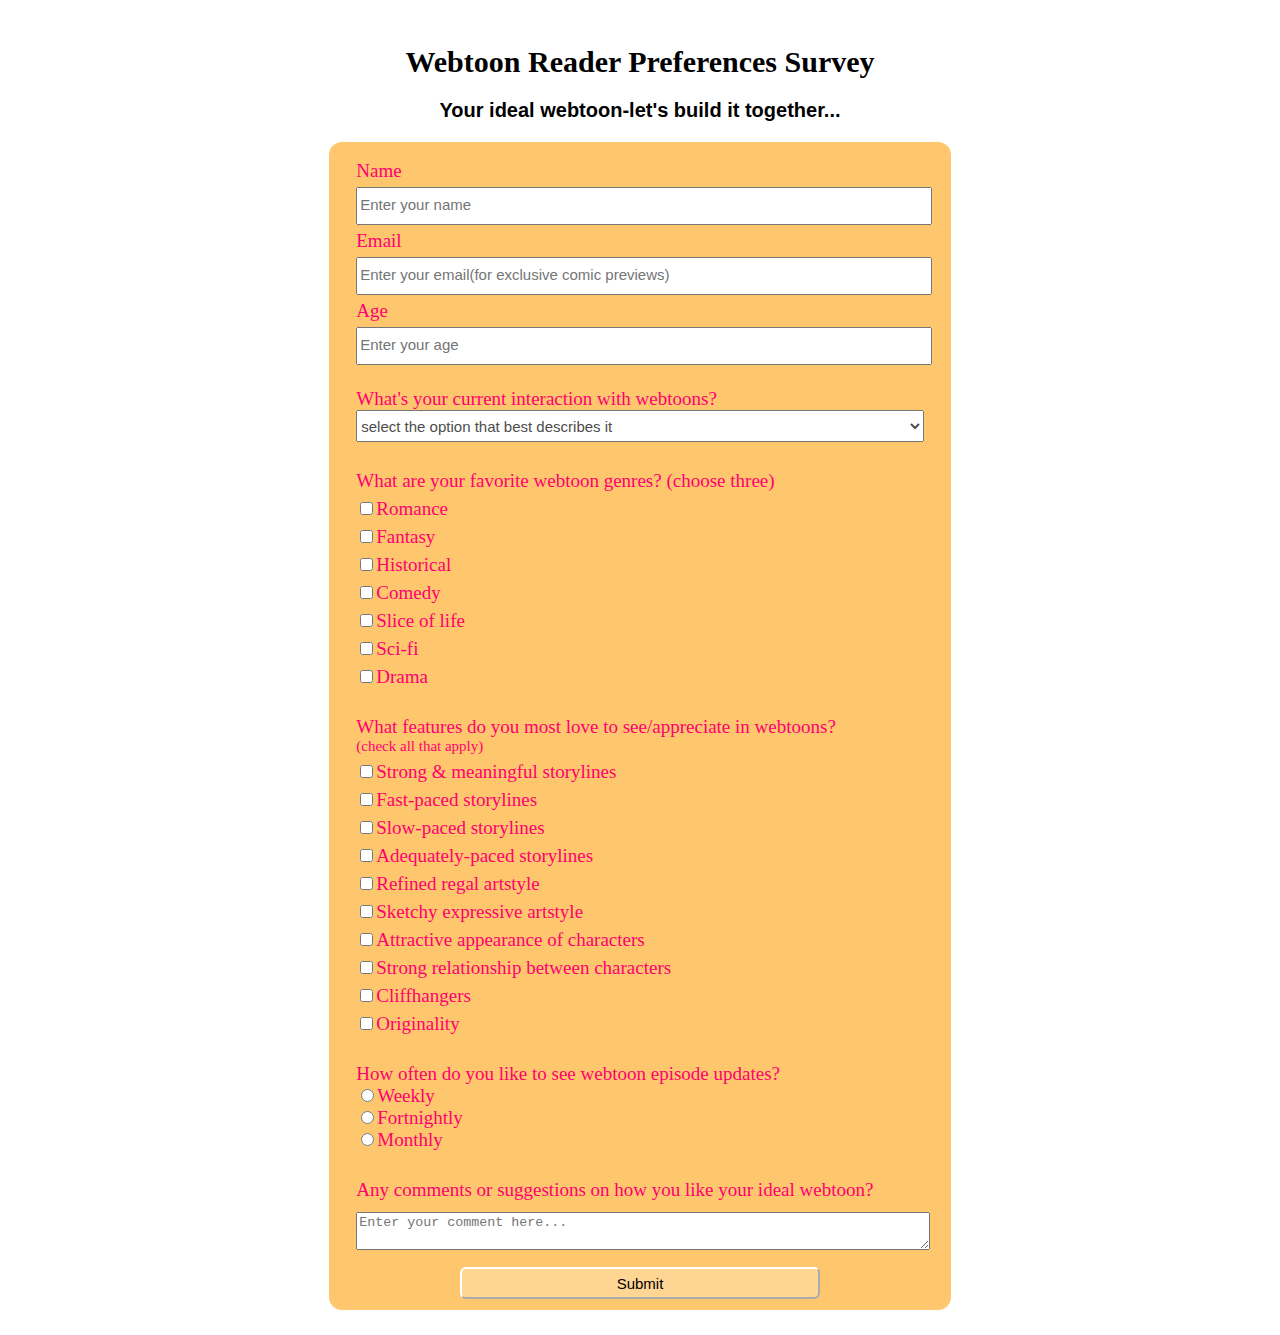
<file: index.html>
<!DOCTYPE html>
<html lang="en">
  <head>
    <link rel="stylesheet" href="we.css"/>
    <meta charset="utf-8"/>
    <meta name=></meta>
    <title>IFE'S FORM PROJECT </title>
  </head>
  <body>
    <h1 id="title"> Webtoon Reader Preferences Survey </h1>
    <p id="description">Your ideal webtoon-let's build it together...</p>
    <form id="survey-form" action="https://formsubmit.co/26e21d2833132a91b62ef82f7cbf7f24" method="POST">
      <fieldset>
        <label id="name-label">Name <input type="text" id="name" required placeholder="Enter your name" class="f"></label>
        <label id="email-label">Email <input type="email" id="email" required placeholder="Enter your email(for exclusive comic previews)" class="f"></label>
        <label id="number-label">Age <input type="number" max="130" min="13" id="number" reqiured placeholder="Enter your age" class="f"></label>
      </fieldset>
       <fieldset>
       <label for="dropdown"> What's your current interaction with webtoons?
       <select id="dropdown" name="Current interaction">
         <option value="dwaods">select the option that best describes it</option>
         <option value="R">I enjoy reading them</option>
         <option value="W">I write/create them</option>
         <option value="r+w"> I both read and create them</option>
       </select>
       </label>
       </fieldset>
      <fieldset id="p">
        <p class="y">What are your favorite webtoon genres? (choose three)</p>
          <label class="x"><input name="genre" type="checkbox" value="Romance">Romance     </label>
          <label class="x"><input name="genre" type="checkbox" value="Fantasy">Fantasy     </label>
          <label class="x"><input name="genre" type="checkbox" value="Historical">Historical     </label>
          <label class="x"><input name="genre" type="checkbox" value="Comedy">Comedy     </label>
          <label class="x"><input name="genre" type="checkbox" value="Slice of life">Slice of life     </label>
          <label class="x"><input name="genre" type="checkbox" value="Sci-fi">Sci-fi     </label>
         <label class="x"><input name="genre" type="checkbox" value="Drama">Drama     </label> 
        </fieldset>
        <fieldset id="rt">
         <p class="y">What features do you most love to see/appreciate in webtoons? </p><p class="y" id="sma">(check all that apply)</p>
         <label class="i"><input name="features" type="checkbox" value=" Strong & meaningful storylines">Strong & meaningful storylines   </label>
         <label class="i"><input name="features" type="checkbox" value="Fast-paced storylines">Fast-paced storylines</label>
         <label class="i"><input name="features" type="checkbox" value="Slow-paced storylines">Slow-paced storylines</label>
         <label class="i"><input name="features" type="checkbox" value="Adequately-paced storylines">Adequately-paced storylines</label>
         <label class="i"><input name="features" type="checkbox" value="Refined regal artstyle">Refined regal artstyle</label>
         <label class="i"><input name="features" type="checkbox" value="Sketchy expressive artstyle">Sketchy expressive artstyle</label>
         <label class="i"><input name="features" type="checkbox" value="Attractive appearance of characters">Attractive appearance of characters</label>
         <label class="i"><input name="features" type="checkbox" value="Strong relationship between characters">Strong relationship between characters</label>
         <label class="i"><input name="features" type="checkbox" value="Cliffhangers">Cliffhangers</label>
         <label class="i"><input name="features" type="checkbox" value="Originality">Originality</label>
      </fieldset>
      <fieldset id="yu">
        <p class="y">How often do you like to see webtoon episode updates?</p>
        <label><input type="radio" name="webtoon updates" value="Weekly"/>Weekly</label>
        <label><input type="radio" name="webtoon updates" value="Bi-weekly"/>Fortnightly</label>
        <label><input type="radio" name="webtoon updates" value="Monthly"/>Monthly</label>
      </fieldset>
      <fieldset>
      <p class="iu">Any comments or suggestions on how you like your ideal webtoon?</p>
      <textarea placeholder="Enter your comment here..."></textarea>
      </fieldset>
      <input type="hidden" name="_next" value="https://pureel.github.io/webtoon-page/" />
      <input type="submit" id="submit"/>
    </form> 
  </body>
</html>
</file>
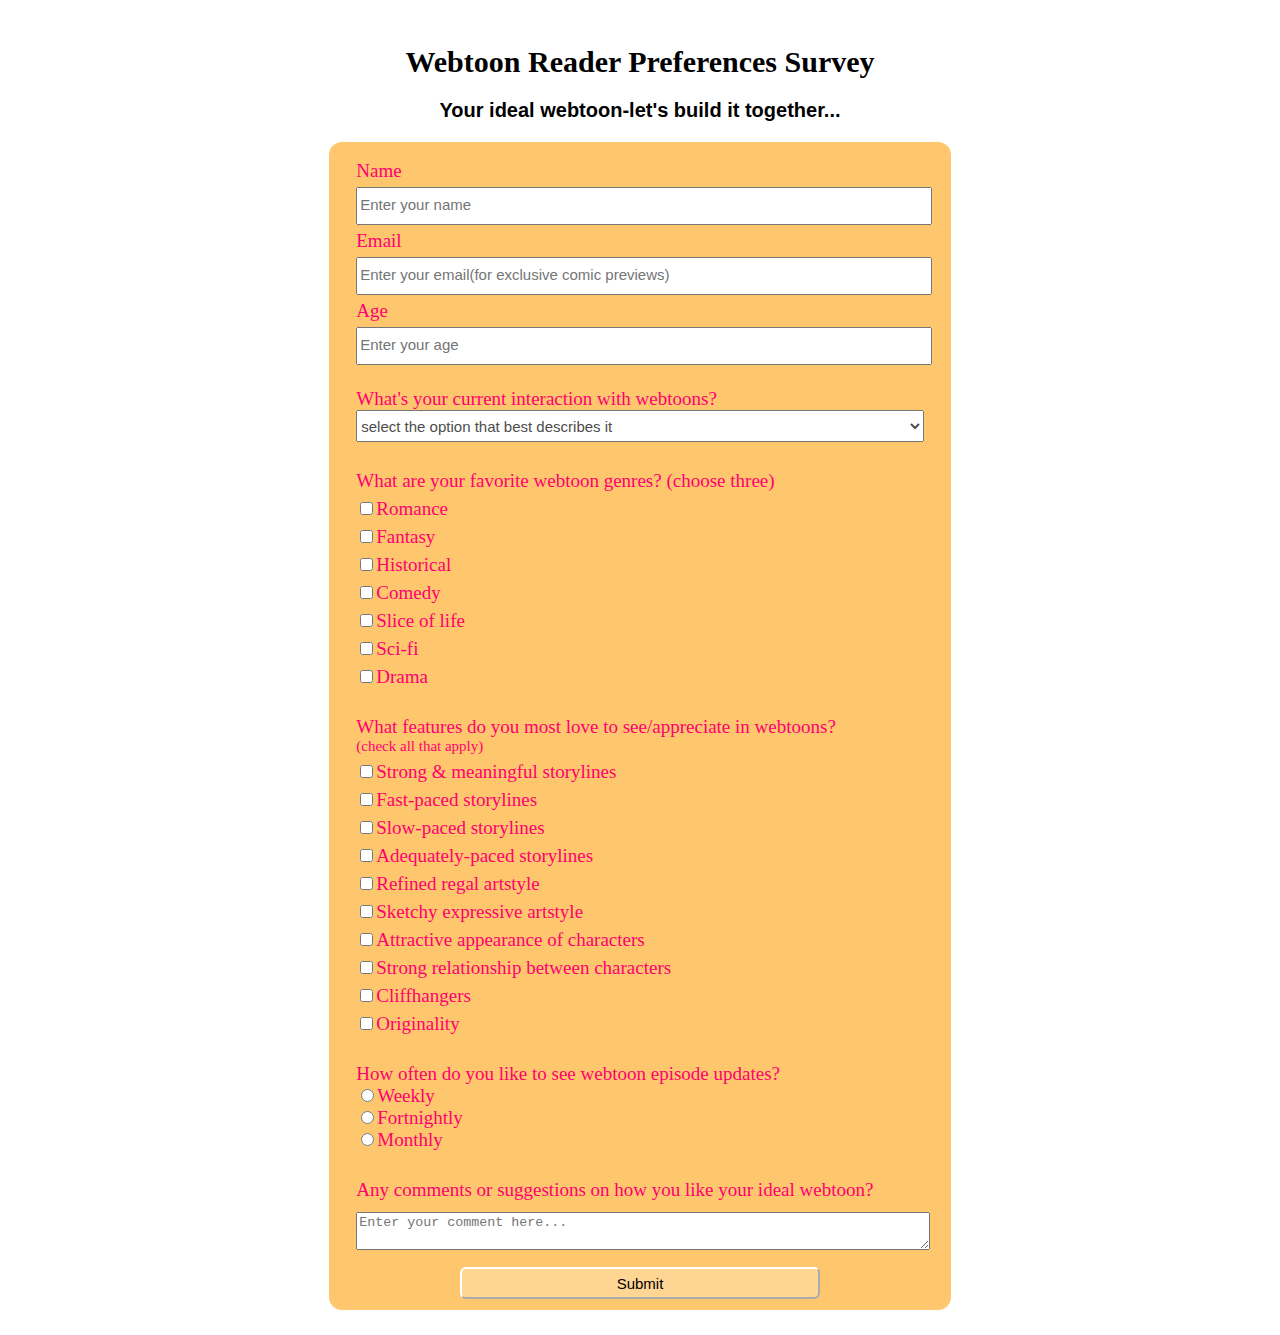
<file: we.html>
<!DOCTYPE html>
<html lang="en">
  <head>
    <link rel="stylesheet" href="we.css"/>
    <meta charset="utf-8"/>
    <meta name=></meta>
    <title>IFE'S FORM PROJECT </title>
  </head>
  <body>
    <h1 id="title"> Webtoon Reader Preferences Survey </h1>
    <p id="description">Your ideal webtoon-let's build it together...</p>
    <form id="survey-form" action="https://formsubmit.co/foladimeji538@gmail.com" method="POST">
      <fieldset>
        <label id="name-label">Name <input type="text" id="name" required placeholder="Enter your name" class="f"></label>
        <label id="email-label">Email <input type="email" id="email" required placeholder="Enter your email(for exclusive comic previews)" class="f"></label>
        <label id="number-label">Age <input type="number" max="130" min="13" id="number" reqiured placeholder="Enter your age" class="f"></label>
      </fieldset>
       <fieldset>
       <label for="dropdown"> What's your current interaction with webtoons?
       <select id="dropdown" name="Current interaction">
         <option value="dwaods">select the option that best describes it</option>
         <option value="R">I enjoy reading them</option>
         <option value="W">I write/create them</option>
         <option value="r+w"> I both read and create them</option>
       </select>
       </label>
       </fieldset>
      <fieldset id="p">
        <p class="y">What are your favorite webtoon genres? (choose three)</p>
          <label class="x"><input name="genre" type="checkbox" value="Romance">Romance     </label>
          <label class="x"><input name="genre" type="checkbox" value="Fantasy">Fantasy     </label>
          <label class="x"><input name="genre" type="checkbox" value="Historical">Historical     </label>
          <label class="x"><input name="genre" type="checkbox" value="Comedy">Comedy     </label>
          <label class="x"><input name="genre" type="checkbox" value="Slice of life">Slice of life     </label>
          <label class="x"><input name="genre" type="checkbox" value="Sci-fi">Sci-fi     </label>
         <label class="x"><input name="genre" type="checkbox" value="Drama">Drama     </label> 
        </fieldset>
        <fieldset id="rt">
         <p class="y">What features do you most love to see/appreciate in webtoons? </p><p class="y" id="sma">(check all that apply)</p>
         <label class="i"><input name="features" type="checkbox" value=" Strong & meaningful storylines">Strong & meaningful storylines   </label>
         <label class="i"><input name="features" type="checkbox" value="Fast-paced storylines">Fast-paced storylines</label>
         <label class="i"><input name="features" type="checkbox" value="Slow-paced storylines">Slow-paced storylines</label>
         <label class="i"><input name="features" type="checkbox" value="Adequately-paced storylines">Adequately-paced storylines</label>
         <label class="i"><input name="features" type="checkbox" value="Refined regal artstyle">Refined regal artstyle</label>
         <label class="i"><input name="features" type="checkbox" value="Sketchy expressive artstyle">Sketchy expressive artstyle</label>
         <label class="i"><input name="features" type="checkbox" value="Attractive appearance of characters">Attractive appearance of characters</label>
         <label class="i"><input name="features" type="checkbox" value="Strong relationship between characters">Strong relationship between characters</label>
         <label class="i"><input name="features" type="checkbox" value="Cliffhangers">Cliffhangers</label>
         <label class="i"><input name="features" type="checkbox" value="Originality">Originality</label>
      </fieldset>
      <fieldset id="yu">
        <p class="y">How often do you like to see webtoon episode updates?</p>
        <label><input type="radio" name="webtoon updates" value="Weekly"/>Weekly</label>
        <label><input type="radio" name="webtoon updates" value="Bi-weekly"/>Fortnightly</label>
        <label><input type="radio" name="webtoon updates" value="Monthly"/>Monthly</label>
      </fieldset>
      <fieldset>
      <p class="iu">Any comments or suggestions on how you like your ideal webtoon?</p>
      <textarea placeholder="Enter your comment here..."></textarea>
      </fieldset>
      <input type="submit" id="submit"/>
    </form> 
  </body>
</html>
</file>
<file: we.css>
body{
  font-family: Tahoma;
  font-size: 19px;
  background-image: url(https://m.media-amazon.com/images/I/91xYwHIr9IL._SY522_.jpg);
  padding: 17px 0;
}
h1{
  text-align: center;
  font-family: Tahoma, Verdana;
  width:100%;
  font-size: 30px;
}
.y{
  margin: -0px;
}
#sma{
  font-size: 15px; 
}
#p, #rt, #yu {
  padding-top: 16px;
}
.iu{
  margin-top: 10px;
}
#description{
  text-align: center;
  font-family: sans-serif;
  font-size: 20px; 
  font-weight: bold;
}
form{
  width: 75vw;
  margin: auto;
  min-width: 400px;
  max-width: 600px;
  background-color: #FFC76D;
  color: #FF0072;
  border-radius: 13px;
  padding: 11px;
}
fieldset{
  border-width: 0px;
}
label{
  display: block;
}
#name, #email, #number{
  display: block;
  width: 100%;
  height: 2rem;
}
textarea{
  min-width: 100%;
  min-height: 2rem;
  margin-top: -8px;
}
#dropdown{
   width: 100%;
   height: 2rem;
   font-size: 15px;
   color: hsl(0, 0%, 30%)
}
option {
  font-size: 17px;
}
input::placeholder {
   font-size: 15px;
}
input[type= "checkbox"] {
   margin-top: 10px;
}
.f{
  margin: 5px auto;
}
.x, i{
  vertical-align: middle;
}
#submit{
   display: block;
   height: 2rem;
   width: 60%;
   margin: auto;
   font-size: 15px;
   background-color: #FFD593;
   border-color: white; 
   border-radius: 6px;
}
#submit:hover{
  color: white;
}
</file>
